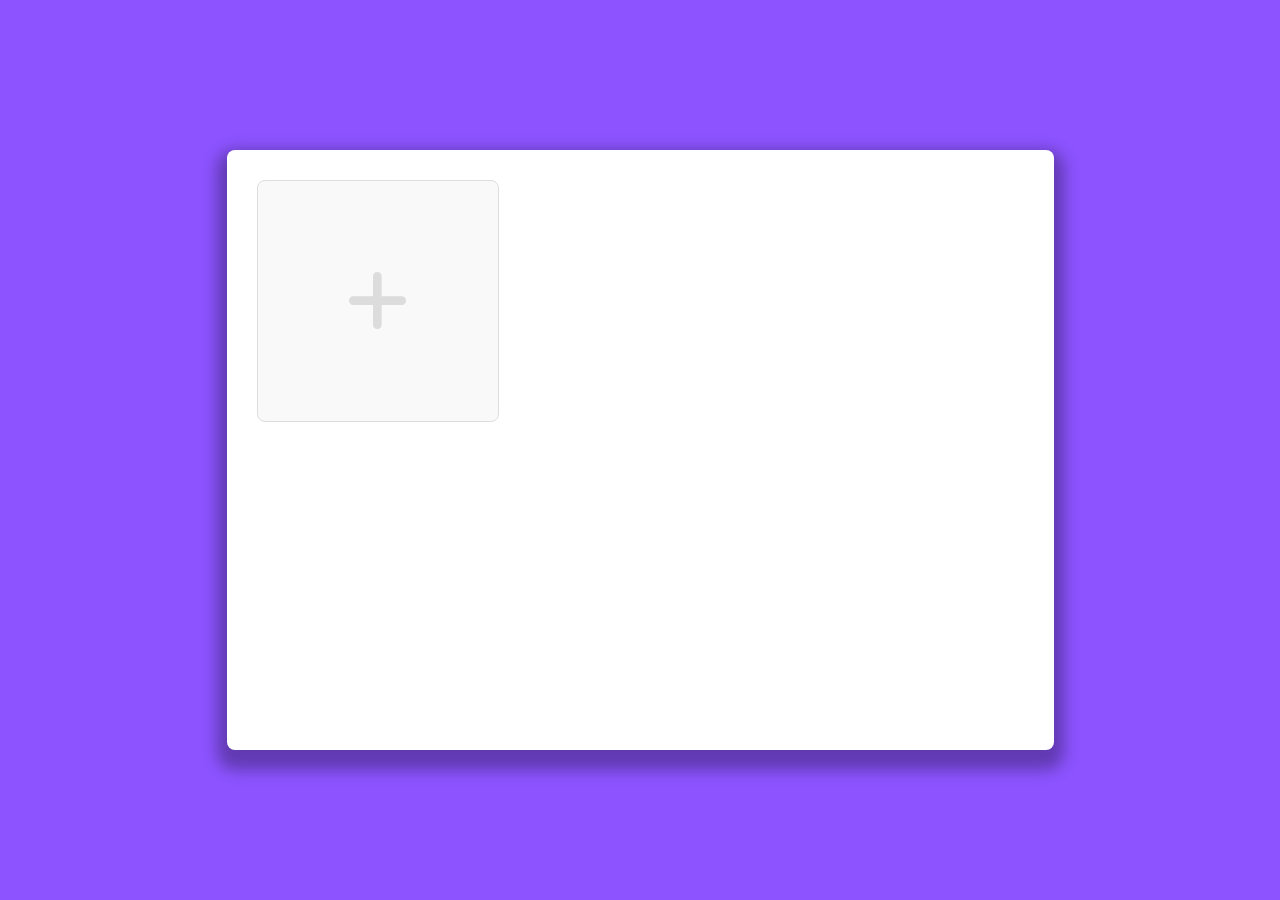
<file: index.html>
<!DOCTYPE html>
<html lang="en">
    <head>
        <meta charset="UTF-8">
        <meta name="viewport" content="width=device-width, initial-scale=1.0">
        <title>My notes App</title>
        <link rel="stylesheet" href="style.css">
        <link rel="stylesheet" href="https://cdnjs.cloudflare.com/ajax/libs/font-awesome/6.5.1/css/all.min.css">
    </head>
    <body>
        <div id="container">

            <div id="list-header">
                <div id="addNoteDiv" onclick="popup()">
                    <i class="fa-solid fa-plus"></i>
                </div> 
                <div class="blankDiv"></div> 
                <div class="blankDiv"></div>
            </div>

            <div id="list-container">
                <ul id="notes-list">
                    
                </ul>
            </div>
        </div>
        <script src="script.js"></script>
    </body>
</html>
</file>
<file: style.css>
body{
    font-family: 'Poppins', sans-serif;
    background-color: #8c53ff;
    margin: 0;
    display: flex;
    align-items: center;
    justify-content: center;
    min-height: 100vh;
}

#container{
    background-color: #fff;
    border-radius: 8px;
    box-shadow: 0px 10px 15px 10px rgba(0, 0, 0, 0.3);
    overflow: hidden;
    width: 827px;
    height: 600px;
    padding: 20px;
    box-sizing: border-box;
    text-align: center;
    align-items: center;
    justify-content: center;
    overflow-y: scroll;
}

#list-header{
    display: flex;
    align-items: left;
    justify-content: left;
}

.blankDiv{
    background-color: #fff;
    border: none;
    padding: 20px;
    border-radius: 8px;
    height: 200px;
    width: 200px;
    margin: 10px;
    display: flex;
    justify-content: center;
    align-items: center;
}

#addNoteDiv{
    background-color: #f9f9f9;
    border: 1px solid #ddd;
    padding: 20px;
    border-radius: 8px;
    height: 200px;
    width: 200px;
    margin: 10px;
    cursor: pointer;
    display: flex;
    justify-content: center;
    align-items: center;
}

#addNoteDiv:hover{
    transition: 0.25s;
    background-color: #f1f1f1;
}

#addNoteDiv i{
    font-size: 70px;
    color: gainsboro;
}

#list-container{
    display: flex;
    align-items: left;
    justify-content: left;

}

ul{
    list-style-type: none;
    padding: 0;
    margin: 0;
    display: flex;
    flex-wrap: wrap;
    text-align: center;
}

li{
    background-color: #fff385;
    margin: 5px 0;
    padding: 20px;
    border-radius: 8px;
    display: flex;
    flex-direction: column;
    align-items: center;
    justify-content: space-between;
    height: 200px;
    width: 200px;
    margin: 10px;
    border-radius: 10px;
    box-shadow: 9px 9px 18px #b3b3b3, -9px -9px 18px #ffffff;
}

#li span{
    font-size: 12px;
    flex-grow: 1;
    word-wrap: break-word;
    overflow-y: scroll;
}

#editBtn,
#deleteBtn{
    background-color: #c6aaff;
    color: #fff;
    padding: 5px 10px;
    margin: 0 5px;
    cursor: pointer;
    border-radius: 4px;
    font-size: 12px;
    width: 60px;
}

#editBtn{
    background-color: gainsboro;
}

#deleteBtn:hover{
    background-color: #8c53ff;
}

#editBtn:hover{
    background-color: gray;
}

#popupContainer{
    position: absolute;
    top: 50%;
    left: 50%;
    transform: translate(-50%, -50%);
    width: 400px;
    height: 300px;
    background-color: white;
    border: 1px solid #ccc;
    box-shadow: 0 0 10px rgba(0, 0, 0, 0.1);
    padding: 20px;
    border-radius: 8px;
    display: flex;
    flex-direction: column;
    text-align: center;
    align-items: center;
    justify-content: center;
}

textarea{
    width: 300px;
    height: 200px;
    margin: 10px 0;
    padding: 10px;
    box-sizing: border-box;
    border-radius: 4px;
    border: 2px solid #8c53ff;
}

#btn-container{
    display: flex;
}

#submitBtn, #closeBtn{
    width: 100px;
    background-color: #8c53ff;
    color: #fff;
    font-size: 14px;
    border: none;
    border-radius: 5px;
    padding: 10px;
    cursor: pointer;
    margin: 10px;
}

#closeBtn{
    background-color: gainsboro;
}

#editingContainer{
    position: absolute;
    top: 50%;
    left: 50%;
    transform: translate(-50%, -50%);
    width: 400px;
    height: 300px;
    background-color: white;
    border: 1px solid  #ccc;
    box-shadow: 0 0 10px rgba(0, 0, 0, 0.1);
    padding: 20px;
    border-radius: 8px;
    display: flex;
    flex-direction: column;
    text-align: center;
    align-items: center;
    justify-content: center;
}

#submitBtn, #closeBtn{
    width: 100px;
    background-color: #8c53ff;
    color: #fff;
    font-size: 14px;
    border: none;
    border-radius: 5px;
    padding: 10px;
    cursor: pointer;
    margin: 10px;
}

#closeBtn{
    background-color: gainsboro  ;
}
</file>
